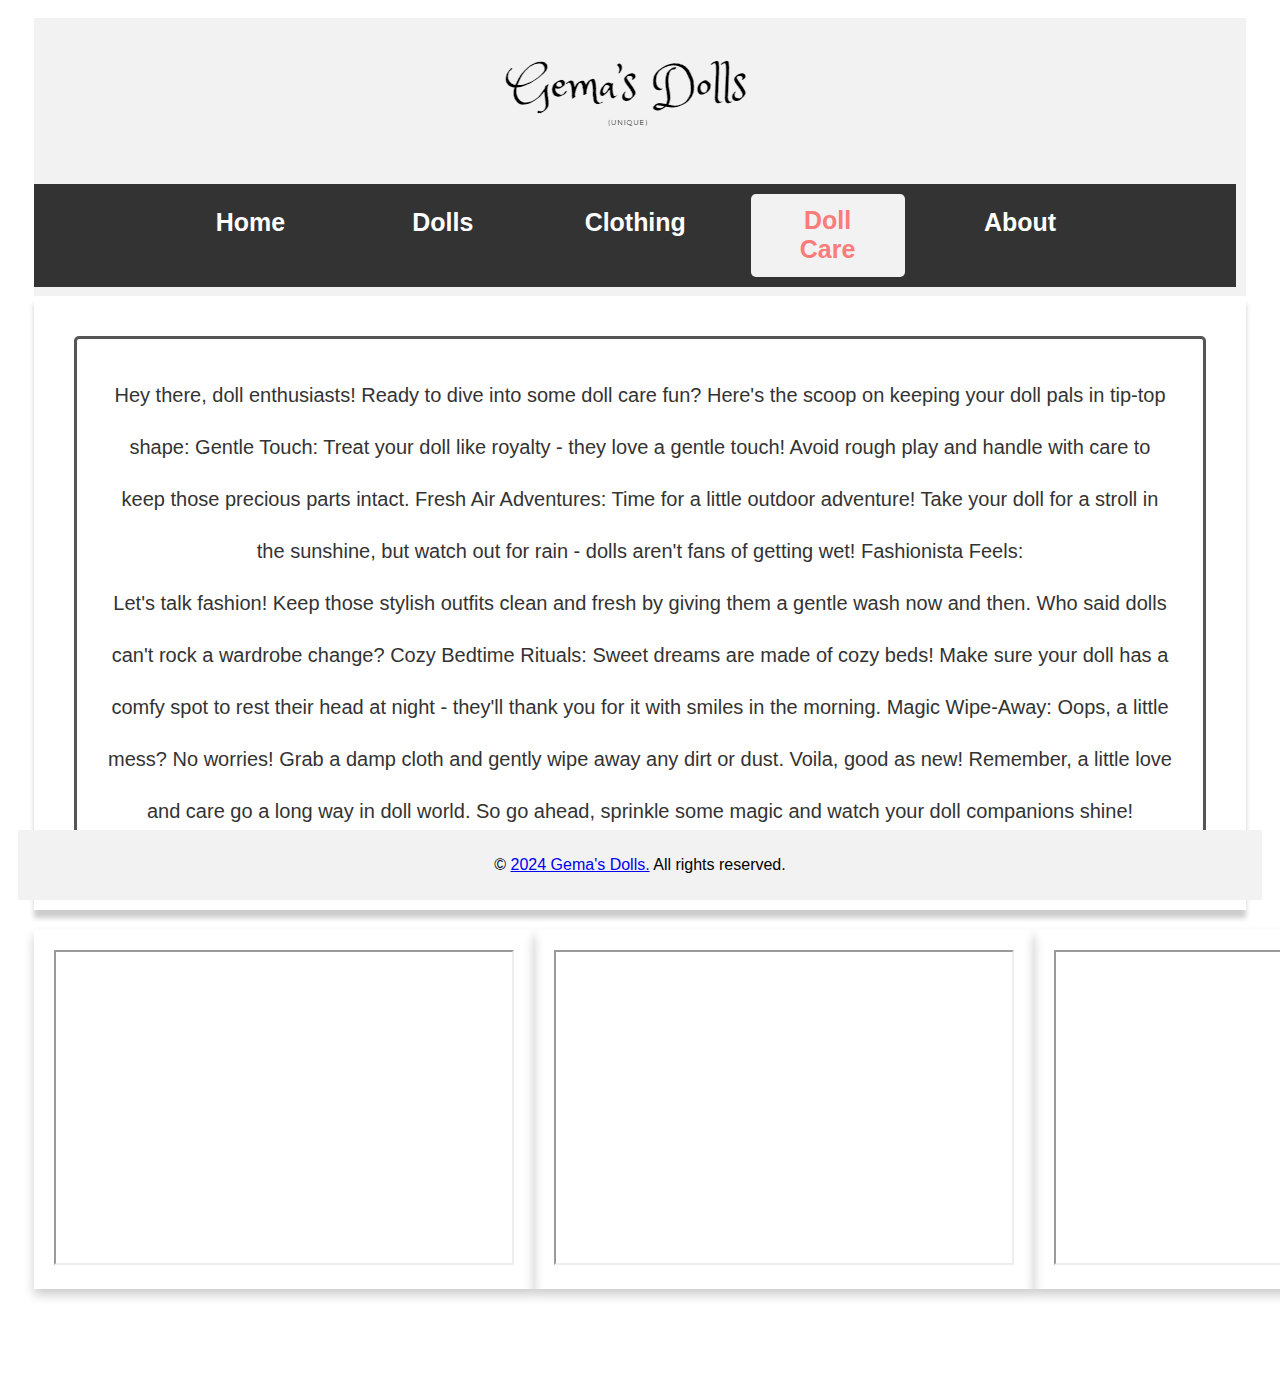
<file: dollcare.html>
<!DOCTYPE html>
<html lang="en">
<head>
    <meta charset="UTF-8">
    <meta name="viewport" content="width=device-width, initial-scale=1.0">
    <meta name="description" content="Discover gothic, fairy, and coquette style dolls with expert care tips.">
    <title>Gema's Dolls</title>
    <link rel="stylesheet" href="dolls.css">
</head>
<body>
    <main>
        <header>
            <div class="logo">
                <a href="index.html">
                    <img src="logo2.png" alt="Logo">
                </a>
            </div>
        </header>

        <nav>
            <ul>
                <li><a href="index.html">Home</a></li>
                <li>
                    <a href="dolls.html">Dolls</a>
                    <ul class="submenu">
                        <li><a href="coquette.html">Coquette</a></li>
                        <li><a href="gothic.html">Gothic</a></li>
                        <li><a href="fairy.html">Fairy</a></li>
                    </ul>
                </li>
                <li><a href="clothing.html">Clothing</a></li>
                <li><a href="dollcare.html" class="active">Doll Care</a></li>
                <li><a href="about.html">About</a></li>
            </ul>
        </nav>
        <section class="doll-care-container">
            <p id="dollCareParagraph">Hey there, doll enthusiasts! Ready to dive into some doll care fun? Here's the scoop on keeping your doll pals in tip-top shape:
        
                Gentle Touch: Treat your doll like royalty - they love a gentle touch! Avoid rough play and handle with care to keep those precious parts intact.
        
                Fresh Air Adventures: Time for a little outdoor adventure! Take your doll for a stroll in the sunshine, but watch out for rain - dolls aren't fans of getting wet!
        
                Fashionista Feels:<br> Let's talk fashion! Keep those stylish outfits clean and fresh by giving them a gentle wash now and then. Who said dolls can't rock a wardrobe change?
        
                Cozy Bedtime Rituals: Sweet dreams are made of cozy beds! Make sure your doll has a comfy spot to rest their head at night - they'll thank you for it with smiles in the morning.
        
                Magic Wipe-Away: Oops, a little mess? No worries! Grab a damp cloth and gently wipe away any dirt or dust. Voila, good as new!
        
                Remember, a little love and care go a long way in doll world. So go ahead, sprinkle some magic and watch your doll companions shine! 
            </p>
        </section>
       
        <div class="card-cont">
            <div class="card">
                <iframe src="https://www.youtube.com/embed/_URAeKnZbi0" width="460" height="315" allowfullscreen></iframe>
            </div>

            <div class="card">
               
                <iframe src="https://www.youtube.com/embed/5SkgDDIdu8U" width="460" height="315" allowfullscreen></iframe>
            </div>

            <div class="card">
                
                <iframe src="https://www.youtube.com/embed/PTpHtvIkO5Q" width="460" height="315"  allowfullscreen></iframe>
            </div>
        </div>
    </main>
    <footer>
        <p>&copy; <a href="start.html">2024 Gema's Dolls.</a> All rights reserved.</p>
    </footer>
</body>
</html>
</file>
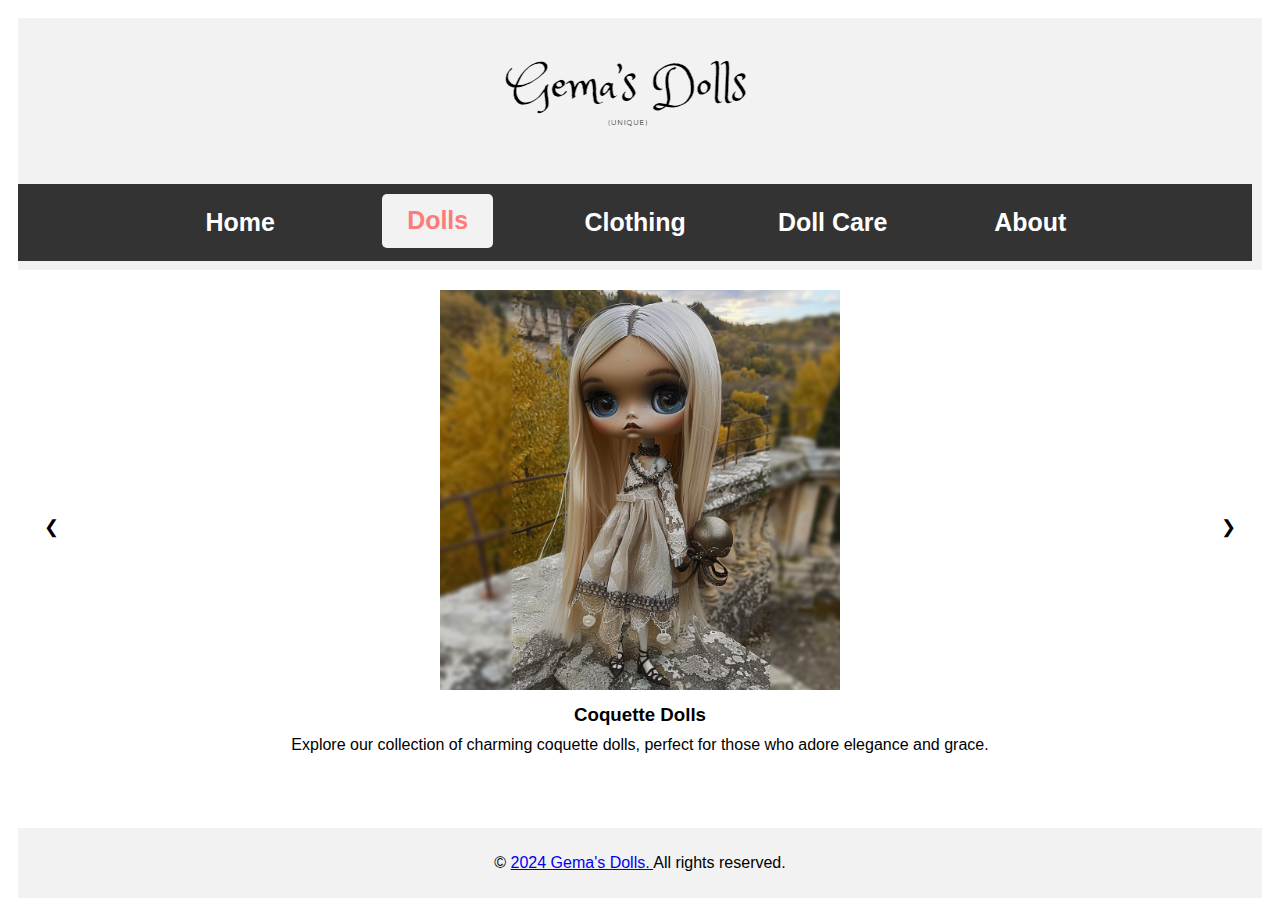
<file: dolls.html>
<!DOCTYPE html>
<html lang="en">
<head>
    <meta charset="UTF-8">
    <meta name="viewport" content="width=device-width, initial-scale=1.0">
    <meta name="description" content="Discover gothic, fairy, and coquette style dolls with expert care tips.">
    <title>Gema's Dolls</title>
    <link rel="stylesheet" href="dolls.css">
    <script src="carousel.js" defer></script>
</head>
<body>
    <header>
        <div class="logo">
            <a href="index.html">
                <img src="logo2.png" alt="Logo">
            </a>
        </div>
    </header>
    <nav>
        <ul>
            <li><a href="index.html">Home</a></li>
            <li>
                <a href="dolls.html" class="active">Dolls</a>
                <ul class="submenu">
                    <li><a href="coquette.html">Coquette</a></li>
                    <li><a href="gothic.html">Gothic</a></li>
                    <li><a href="fairy.html">Fairy</a></li>
                </ul>
            </li>
            <li><a href="clothing.html">Clothing</a></li>
            <li><a href="dollcare.html">Doll Care</a></li>
            <li><a href="About.html">About</a></li>
        </ul>
    </nav>
    <section id="carousel">
        <div class="carousel-container">
            <div class="carousel-slide">
                <img src="coque.png" alt="Coquette Doll" width="400" height="200">
                <h3>Coquette Dolls</h3>
                <p>Explore our collection of charming coquette dolls, perfect for those who adore elegance and grace.</p>
            </div>
            <div class="carousel-slide">
                <img src="dollg1.png" alt="Gothic Doll" width="400" height="200">
                <h3>Gothic Dolls</h3>
                <p>Discover our exquisite gothic dolls, each imbued with a sense of mystery and allure.</p>
            </div>
            <div class="carousel-slide">
                <img src="forestdoll.png" alt="Forest Doll" width="400" height="200">
                <h3>Fairy Dolls</h3>
                <p>Embark on a journey with our enchanting fairy dolls, bringing magic and wonder into your home.</p>
            </div>
        </div>
        <button class="prev">&#10094;</button>
        <button class="next">&#10095;</button>
    </section>
    <footer>
        <p>&copy;  <a href="start.html">2024 Gema's Dolls. </a>All rights reserved.</p>
    </footer>
</body>
</html>
</file>
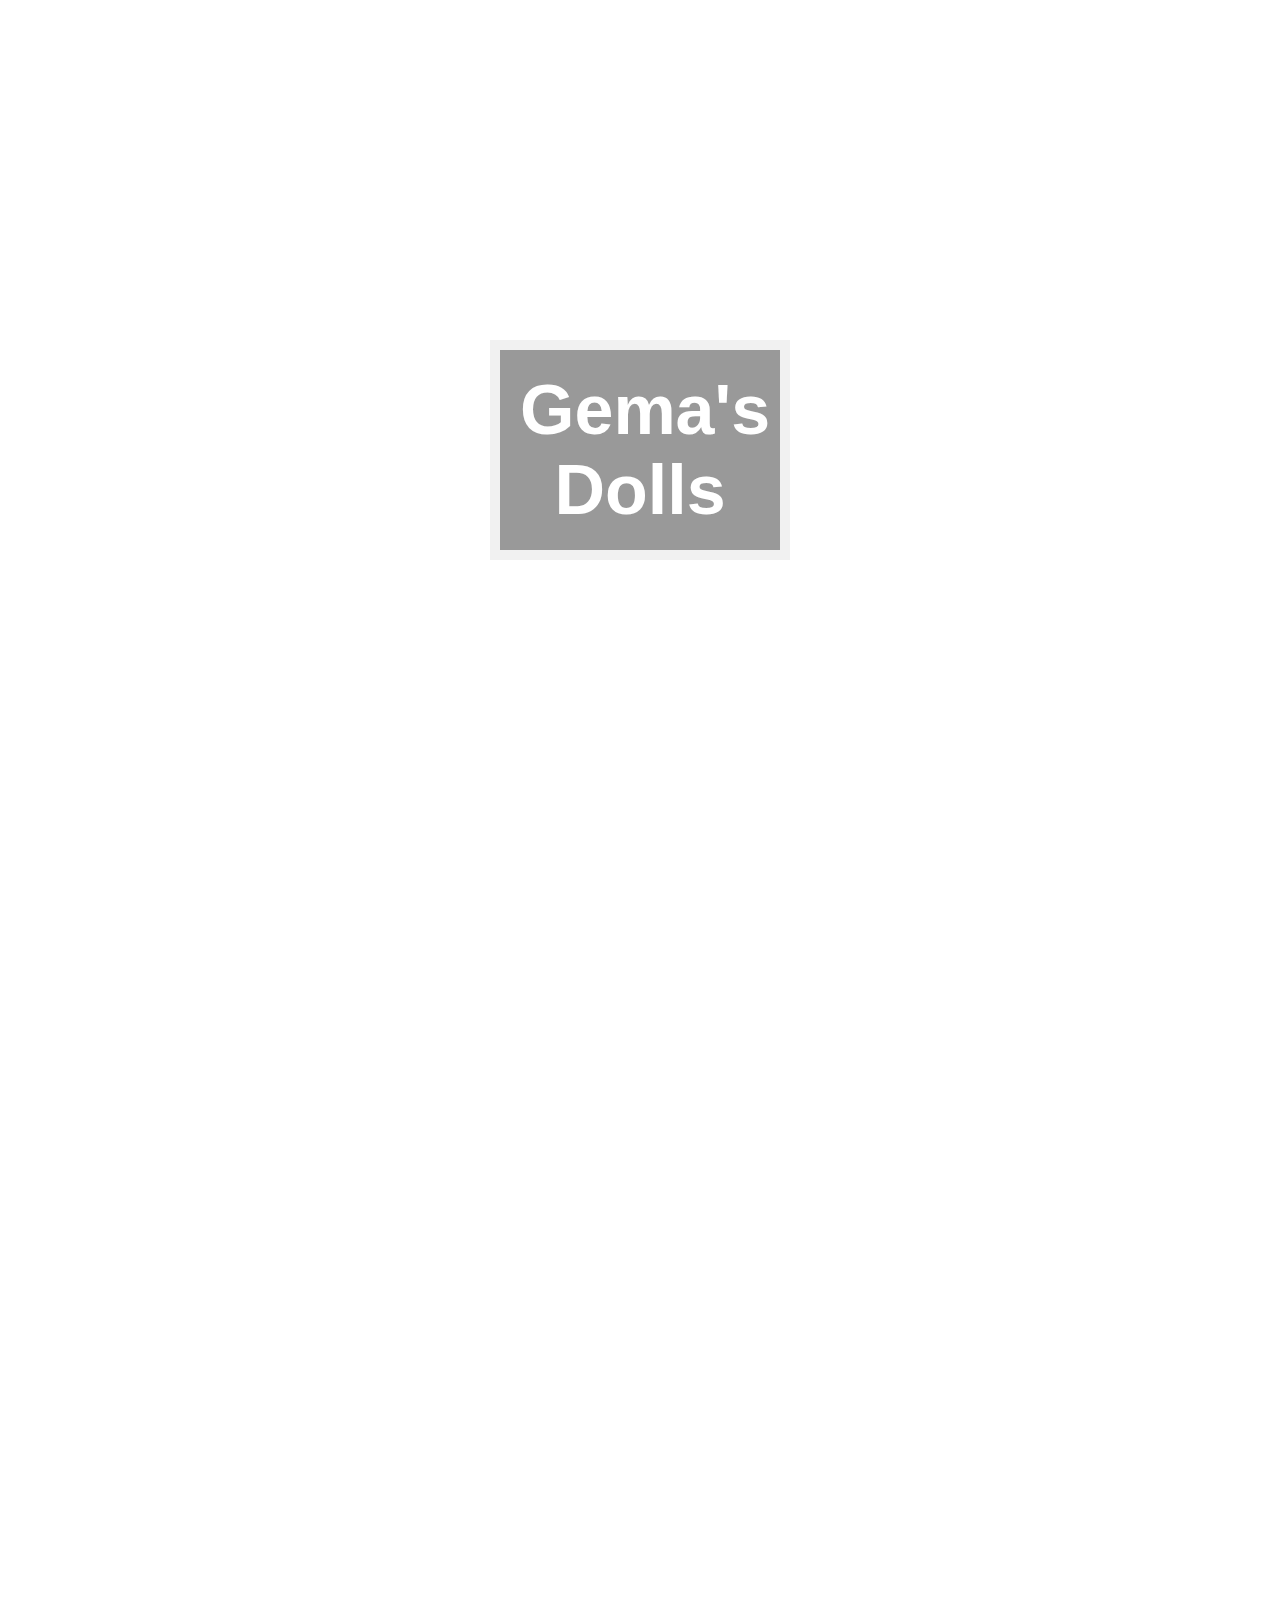
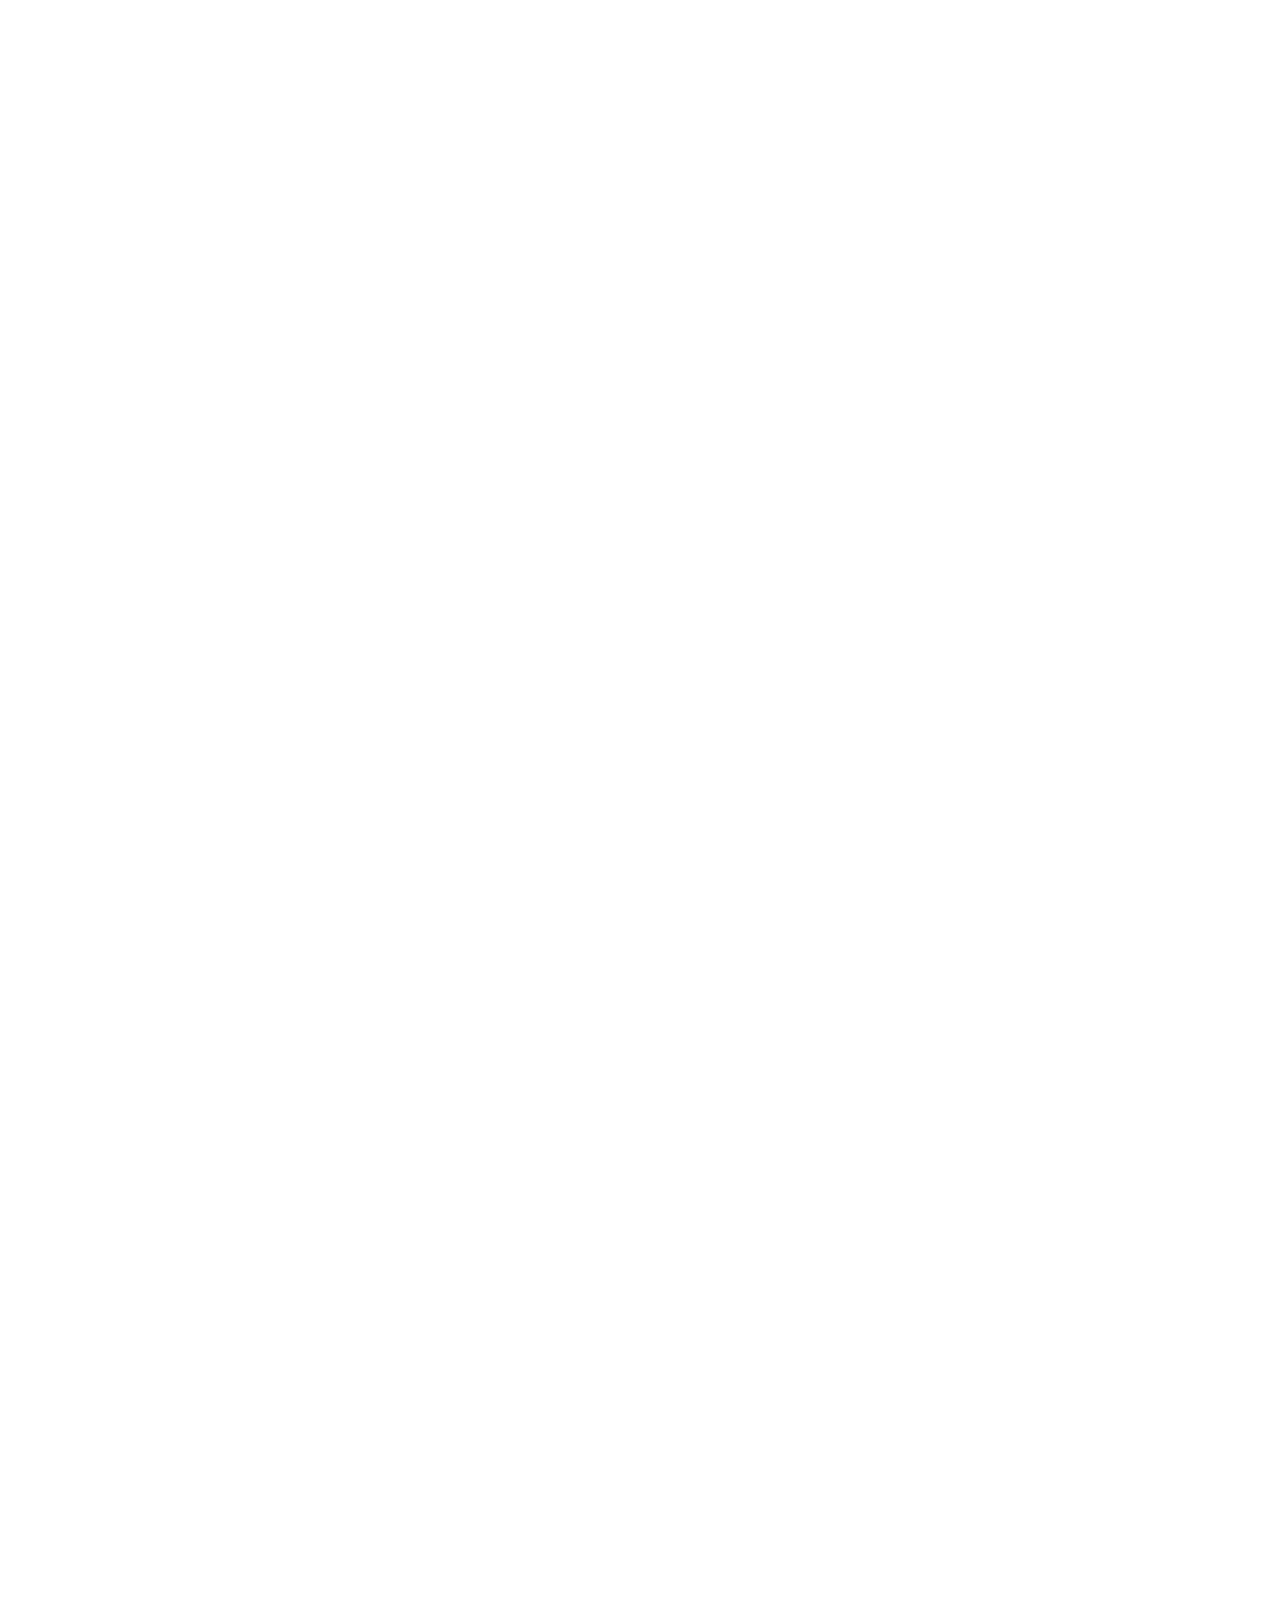
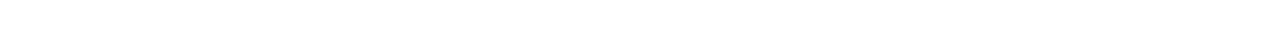
<file: start.html>
<!DOCTYPE html>
<html lang="en">
<head>
    <meta charset="UTF-8">
    <meta name="description" content="Discover gothic, fairy, and coquette style dolls with expert care tips.">
    <title>Gema's Dolls</title>
    <link rel="stylesheet" href="start.css">
</head>
<body>

<div class="bg-image img1"></div>
<div class="bg-image img2"></div>
<div class="bg-image img3"></div>
<div class="bg-image img4"></div>
<div class="bg-image img5"></div>
<div class="bg-image img6"></div>

<div class="bg-text">
    <a href="index.html">Gema's Dolls</a>
</div>

</body>
</html>
</file>
<file: dolls.css>
* {
    box-sizing: border-box;
}

body {
    font-family: Arial, sans-serif;
    padding: 10px;
    display: flex;
    flex-direction: column;
    min-height: 100vh;
}

header {
    background-color: #f2f2f2;
    padding: 20px;
}

h1 { 
    text-align: center;
    font-size: 1.5em;
}

h2 { 
    color: #0a0b0e;
    font-family: 'Quicksand', sans-serif;
}

h3 {
    font-family: Arial, Helvetica, sans-serif;
}

.logo {
    display: flex;
    justify-content: center; 
    align-items: center; 
    margin-bottom: 0.3em;
}

.logo img {
    max-width: 100%;
    height: auto;  
}

nav {    
    padding-top: .5em;
    padding-right: .5em;
    padding-bottom: .5em;
    text-align: center;
    font-family: "Helvetica Neue", Arial, sans-serif;
    font-size: 1.2em;
    background-color: #f2f2f2;
}

nav a {     
    text-decoration: none;
    font-size: 1.3em;
}

nav a.active {
    color: #fc7b7b; 
    background-color: #f2f2f2; 
    padding: 0.5em 1em; 
    display: inline-block; 
    border-radius: 5px; 
}

nav a:hover {
    background-color: #555; 
    color: #fc7b7b; 
    padding: 0.5em 1.5em;
}

nav ul { 
    flex-direction: column;
    margin: 0;
    list-style-type: none; 
    padding-left: 0; 
    font-weight: bold;
    background-color: #333;
}

nav li { 
    position: relative;
    padding-top: .5em;
    padding-bottom: .5em;
    padding-left: 1em;
    padding-right: 1em;
    width: 100%;
    border-bottom: 1px solid; 
}

nav ul li a {
    display: block;
    color: white;
    text-align: center;
    padding: 14px 16px;
    text-decoration: none;}

.submenu {
    display: none; /* Hide the submenu by default */
    position: absolute; /* Position the submenu absolutely */
    top: 100%; /* Position the submenu below the parent menu item */
    left: 0; /* Align the submenu with the left edge of the parent menu item */
    background-color: #555; /* Background color of the submenu */
    padding: 0.5em 0; /* Add padding to the submenu */
    border: 1px solid #131111; /* Add a border to the submenu */
    z-index: 1; /* Ensure the submenu appears above other elements */
}

nav li:hover .submenu {
    display: block; /* Display the submenu when hovering over the parent menu item */
}
#middle p {
    max-width: 2020px;
    font-size: 20px; /* Change the font size */
    line-height: 1.8; /* Set the line spacing */
    text-align: justify; /* Align text to justify */
    margin: 40px; /* Add margin around the paragra0ph */
    max-height: 100%;
    padding-left: 10px;
    padding-right: 10px;
}
#flow img {
    max-width: 100%; /* Make sure images are responsive */
    height: auto; /* Maintain aspect ratio */
    display: block; /* Ensure proper rendering */
    padding-top: 80px

}



.doll-care-container {
    box-shadow: 0 8px 5px 0 rgba(0, 0, 0, 0.2);
    margin: auto; 
    text-align: center;
    font-family: arial;
    position: relative;
    padding: 20px;
}
.doll-care-container p {
    font-size: 12px;
    line-height: 1.5;
    color: #333;
}

.container {
    display: flex;
    justify-content: center; /* Center the cards horizontally */
    align-items: flex-start; /* Align the cards to the top */
    margin: 0 auto; /* Center the container horizontally */
    max-width: 1200px; /* Set a maximum width for the container */
}
.card {
    box-shadow: 0 6px 10px 0 rgba(0, 0, 0, 0.2);
    max-width: 550px;
    margin: auto; 
    text-align: center;
    font-family: arial;
    position: relative;
    padding: 20px;

}

.card-cont{
    display: flex;
    justify-content: space-around; 
    margin-top: 20px;
}

.card-cont-a{
    display: flex;
    justify-content: center;
    position: relative;
}

.doll-table {
  width: 70%;
  border-collapse: collapse;
  margin: 0 auto;
}

.doll-table th, .doll-table td {
  padding: 8px;
  border: 1px solid #dddddd;
  text-align: center;
}

.doll-table th {
  background-color: #f2f2f2;
}

.doll-table tbody tr:nth-child(even) {
  background-color: #f9f9f9;
}

.doll-table tbody tr:hover {
  background-color: #f2f2f2;
  
}

/* Media query for smaller screens */
@media (max-width: 768px) 

{
  .card-cont {
    flex-direction: column; 
   
  }


}
.card img {
    width: 100%;
    height: auto;
}
.card h1, .card p {
    text-align: center;
}
  
  .price {
    color: grey;
    font-size: 22px;
  }
  
  .card button {
    border: none;
    outline: 0;
    padding: 12px;
    color: white;
    background-color: #000;
    text-align: center;
    cursor: pointer;
    width: 100%;
    font-size: 18px;
  }
  
  .card button:hover {
    opacity: 0.7;
  }
  .nadda-link {
    color: #270ec6; /* Specify the color for the link */
    text-decoration: none; /* Optionally, remove underline */
    font-weight: bold;
}

#home p {
    line-height: 2.6; /* Adjust the line height for all paragraphs */
    text-align: center; /* Center the text within the container */
    margin: 0 auto; /* Center the paragrph horizontally */
    max-width: 800px; /* Set a maximum width for the paragraph */
    padding: 0 20px; /* Add some padding to the sides of the paragraph */
    border: 3px solid #555; /* Add a border around the paragraph for a nice visual effect */
   border-radius: 5px;
   font-size: 20px;
}

#about-content p {
    line-height: 2.6; /* Adjust the line height for the paragraph */
    text-align: center; /* Center the text within the container */
       

}

#about img {
    max-width: 100%; /* Adjust the maximum width of the image */
    display: block; /* Ensure the image is a block element */
    margin: 0 auto 20px; /* Center the image horizontally and add some bottom margin */
}
.contact-container {
    flex: 0 0 30%; /* Adjust width of form section */
    margin-bottom: 20px;
}
.about-section {
    flex: 0  80%; /* Adjust width of about section */
    margin-right: 60px;
}

.contact-section {
    float: right; /* Float the contact section to the right */
}

/* Clear floats */
.clearfix::after {
    content: "";
    clear: both;
    display: table;
}
#dollCareParagraph {
    font-size: 20px; /* Increase the font size for better readability */
    line-height: 2.6; /* Add some line spacing to prevent the text from looking too cramped */
    margin-bottom: 20px; /* Add some margin at the bottom to create space between paragraphs */
    margin: 20px; /* Add margin on all sides of the paragraph */
   padding: 30px; /* Add padding inside the paragraph for additional spacing */
   border: 3px solid #555; /* Add a border around the paragraph for a nice visual effect */
   border-radius: 5px; /* Add rounded corners to the border */
  }
#carousel {
    position: relative;
    max-width: 100%;
    overflow: hidden;
    margin: 20px;
}

.carousel-container {
    display: flex;
}

.carousel-slide {
    flex: 1 0 100%; /* Flex grow, flex shrink, flex basis */
    display: none;
    text-align: center;
}

.carousel-slide img {
    max-width: 100%;
    height: auto;
}

.carousel-slide h3, .carousel-slide p {
    margin: 10px;
}

button.prev, button.next {
    position: absolute;
    top: 50%;
    transform: translateY(-50%);
    background-color: rgba(255, 255, 255, 0.5);
    border: none;
    color: black;
    font-size: 18px;
    cursor: pointer;
}


button.prev {
    left: 0;
}

button.next {
    right: 0;
}


footer {    
    margin-top: auto; /* Pushes the footer to the bottom */
    background-color: #f2f2f2;
    padding: 10px;
    text-align: center;
    width: 100%; /* Ensure footer spans the entire width */
    position: sticky; /* Ensure footer remains at the bottom */
    bottom: 0;
}

#wrapper { 
    margin-left: auto;
    margin-right: auto; 
    background-color: #FFFFFF;
}

 main { 
    padding-left: 2em;
    padding-right: 2em;
    display: block;
    padding-top: 0;
    padding-bottom: 0;
    padding-left: 1em;
    padding-right: 1em; 
}

#mobile{
    display: inline;
}

#desktop{
    display: none;
}

/* Style the form container */
form {
    max-width: 1800px;
    padding: 15px;
    border: 2px solid #ccc;
    border-radius: 5px;
    background-color: #f9f9f9;
    box-shadow: 0 2px 4px rgba(0, 0, 0, 0.1); /* Add a subtle box shadow */
    text-align: center; /* Align form content to the center */
}

/* Style form labels */
label {
    display: block;
    margin-bottom: 10px;
    font-weight: bold;
    color: #333; /* Darken label color */
}

/* Style form inputs */
input[type="text"],
input[type="email"],
textarea {
    width: 100%;
    padding: 10px;
    margin-bottom: 15px;
    border: 1px solid #ccc;
    border-radius: 4px;
    box-sizing: border-box; /* Ensure input width includes padding and border */
    font-size: 16px; /* Increase font size */
}

/* Style the textarea */
textarea {
    height: 100px; /* Set a fixed height for textarea */
}

/* Style form submit button */
button[type="submit"] {
    background-color: #4CAF50; /* Green background color */
    color: white;
    padding: 12px 20px; /* Increase padding */
    border: none;
    border-radius: 4px;
    cursor: pointer;
    font-size: 16px; /* Increase font size */
    transition: background-color 0.3s ease; /* Add smooth transition */
}

button[type="submit"]:hover {
    background-color: #45a049; /* Darker green on hover */
}

/* Style validation error messages */
input:invalid,
textarea:invalid {
    border-color: #ff4d4d; /* Red border for invalid input */
}

input:invalid:focus,
textarea:invalid:focus {
    border-color: #ff4d4d; /* Red border for invalid input when focused */
    box-shadow: 0 0 5px #ff4d4d; /* Add a red shadow for better visibility */
}

/* Style success message */
.success-message {
    color: #4CAF50; /* Green color */
    margin-top: 10px;
}

/* Style error message */
.error-message {
    color: #ff4d4d; /* Red color */
    margin-top: 10px;
}


@media (min-width: 600px) {


    h1 {         
        letter-spacing: .25em; 
        font-size: 2em;
        text-align: center; 
    }
    h2 { 
        text-align: center;
    }
    nav ul { 
        display: flex;
        flex-flow: row nowrap;
        justify-content: space-around; 
        padding-right: 2em;
        margin: 0;
        list-style-type: none;
        padding-left: 0; 
    }
    nav li { 
        border-bottom: none;
        width: 12em; 
        padding-top: .5em;
        padding-bottom: .5em;
        padding-left: 1em;
        padding-right: 1em; 
    }
   
    
    #flow { 
        display: flex;
        flex-flow: row; /* Center pods on smaller screens */
    }

    #mobile { 
        display: inline; /* Show mobile navigation */
    }
    

    #desktop { 
        display: none; /* Hide desktop navigation */
    }
}

@media (min-width: 1024px) {
    body {
        background-image: linear-gradient(to bottom, #FFFFFF 20%, #FFFFFF 60%, #FFFFFF 100%);
    }
    nav ul {
        padding-right: 10%;
        padding-left: 10%;
    }
    #wrapper {
        margin: auto;
        width: 80%;
    }
}
</file>
<file: start.css>
body, html {
    height: 100%;
    margin: 0;
    font-family: Garamond, sans-serif;
  }
  
  * {
    box-sizing: border-box;
  }
  
  .bg-image {
    /* Full height */
    height: 60%; 
    
    /* Center and scale the image nicely */
    background-position: center;
    background-repeat: no-repeat;
    background-size: cover;
  }
  
  /* Images used */
  .img1 { background-image: url("https://cdn.midjourney.com/7b57884c-4584-4e5d-a6e3-0241bea45fbf/0_2.webp");background-position: 40% 40%; }
  .img2 { background-image: url("https://cdn.midjourney.com/2387aef6-7dbd-4142-98e2-33fc9ccdb554/0_2.webp"); background-position: 40% 40%;}
  .img3 { background-image: url("https://cdn.midjourney.com/dba19230-8ad8-42f2-b48a-b68706019f63/0_2.webp");background-position: 75% 75%; }
  .img4 { background-image: url("https://cdn.midjourney.com/c3889b9b-3498-42fe-b9ff-bc9914742c42/0_3.webp"); background-position: 40% 40%;}
  .img5 { background-image: url("https://cdn.midjourney.com/1053e319-0bb7-47f7-baca-5bb325ff2ca2/0_3.webp"); background-position: 80% 75%;}
  .img6 { background-image: url("https://cdn.midjourney.com/c1a6bd67-d425-4025-95d6-bea2de2647bc/0_3.webp"); background-position: 40% 40%;}
  
  /* Position text in the middle of the page/image */
  .bg-text {
    background-color: rgb(0,0,0); /* Fallback color */
    background-color: rgba(0,0,0, 0.4); /* Black w/opacity/see-through */
    color: white;
    font-weight: bold;
    font-size: 70px;
    border: 10px solid #f1f1f1;
    position: fixed;
    top: 50%;
    left: 50%;
    transform: translate(-50%, -50%);
    z-index: 2;
    width: 300px;
    padding: 20px;
    text-align: center;
  }
  a {
    text-decoration: none; /* Removes underline */
  }
  a:link {
    color: white; /* Specify the color for unvisited links */
  }
  
  a:visited {
    color: white; /* Specify the color for visited links */
  }
</file>
